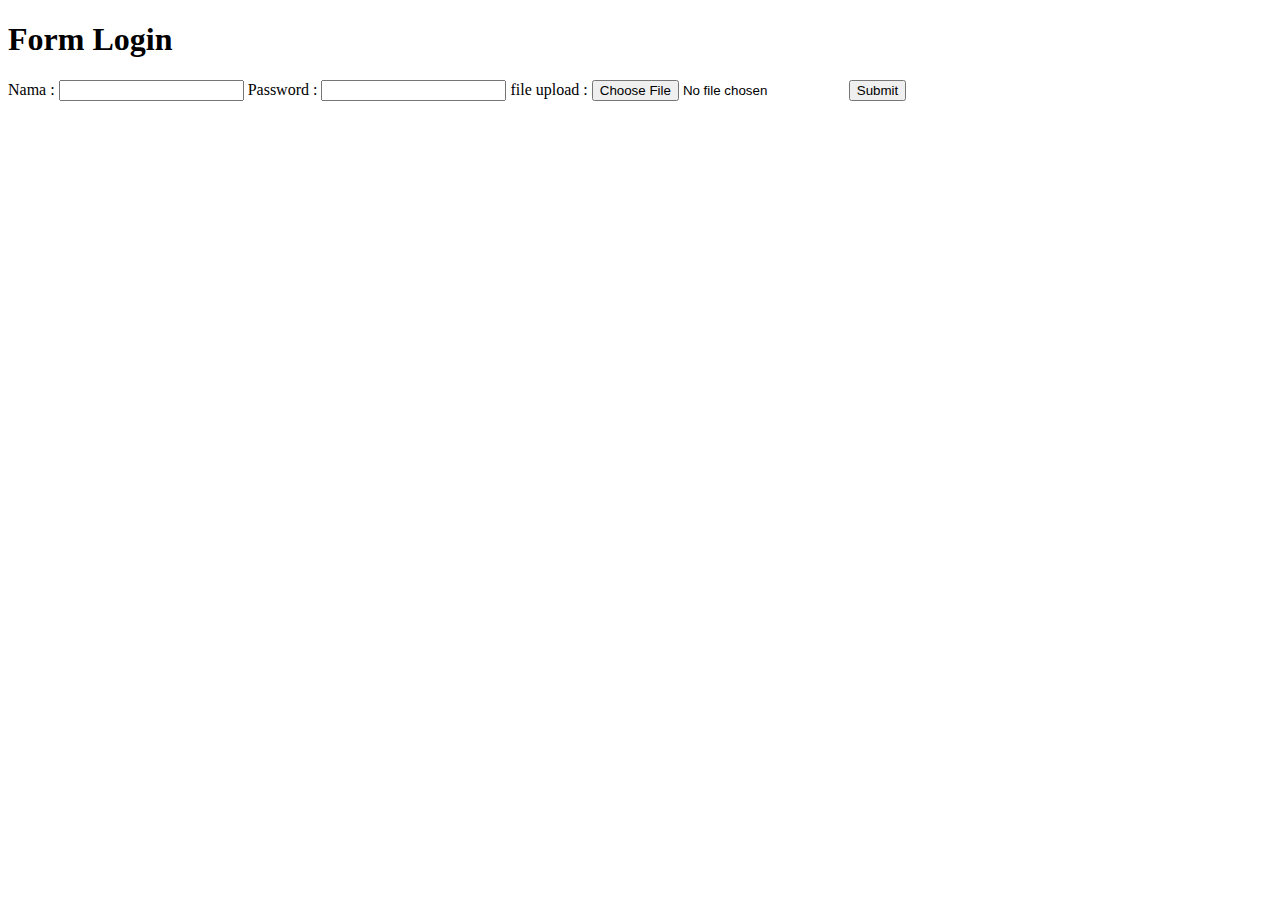
<file: php-form.html>
<!DOCTYPE html>
<html lang="en">
<head>
    <meta charset="UTF-8">
    <meta http-equiv="X-UA-Compatible" content="IE=edge">
    <meta name="viewport" content="width=device-width, initial-scale=1.0">
    <title>Document</title>
</head>
<body>
    <h1>Form Login</h1>
    <form action="action.php?p=gambar" method="post" enctype="multipart/form-data">
        Nama :
        <input type="text" name="nama">
        Password :
        <input type="password" name="password">
        file upload :
        <input type="file" name="berkas">
        <input type="submit" name="submit" value="Submit">
    </form>
</body>
</html>
</file>
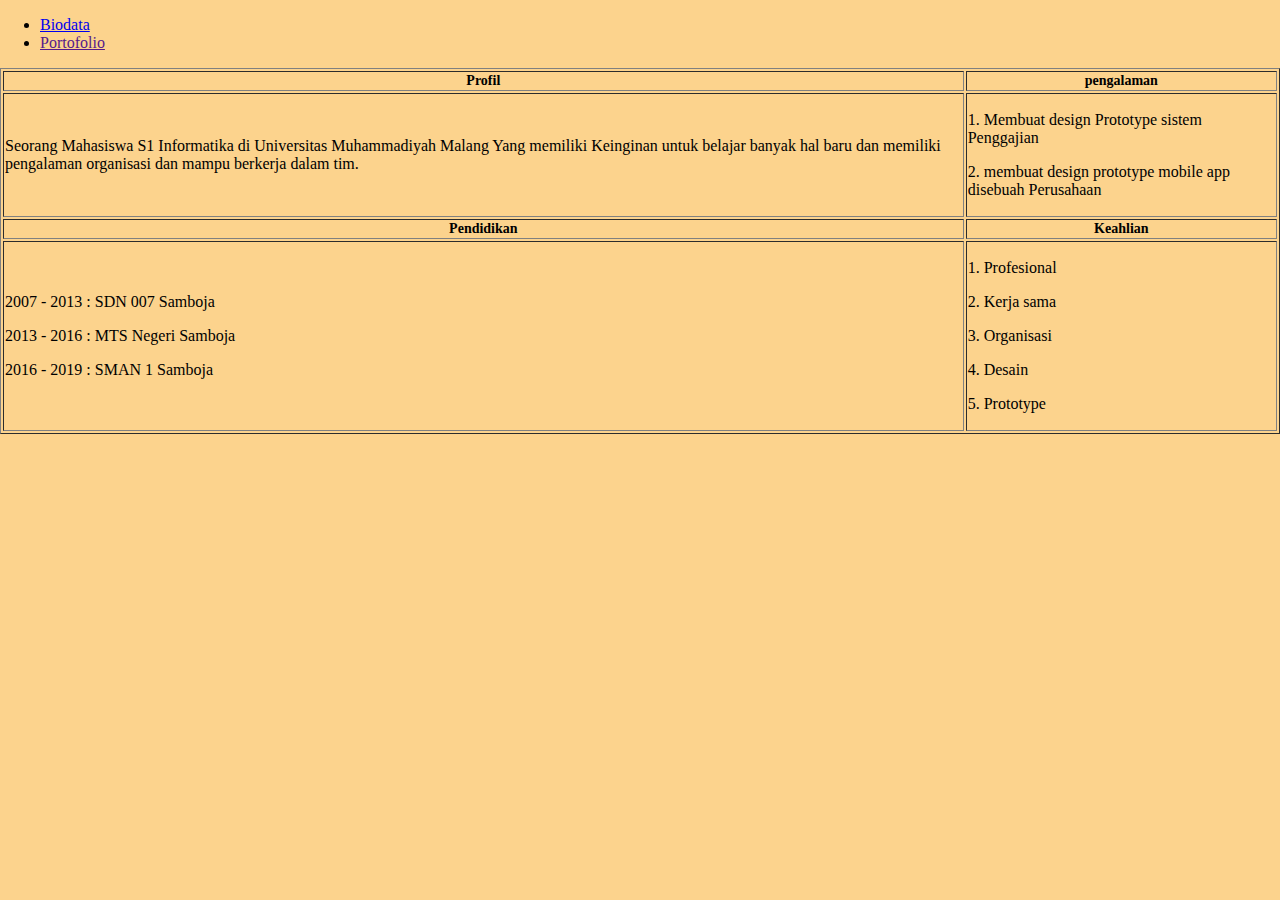
<file: portofolio.html>
<!DOCTYPE html>
<html lang="en">
<head>
    <meta charset="UTF-8">
    <meta http-equiv="X-UA-Compatible" content="IE=edge">
    <meta name="viewport" content="width=device-width, initial-scale=1.0">
    <title>Portofolio</title>
    <style>
        body{
            background-color: rgb(252, 211, 141);
            margin: 0;
            font-family: 'Times New Roman', Times, serif
        }
        th{
            font-family: 'Times New Roman', Times, serif;
            font-size: 14px;
        }
        p{
            font-family: 'Times New Roman', Times, serif;
        }
        
    </style>
</head>
<body>
    <ul>
        <li><a href="index.html">Biodata</a></li>
        <li><a href="">Portofolio</a></li>
    </ul>

    <table border="1">
        <tr>
            <th>Profil</th>
            <th>pengalaman</th>
        </tr>
        <tr>
            <td><p>Seorang Mahasiswa S1 Informatika di Universitas Muhammadiyah Malang 
                Yang memiliki Keinginan untuk belajar banyak hal baru dan memiliki 
                pengalaman organisasi dan mampu berkerja dalam tim.</p>
            </td>

            <td><p>1. Membuat design Prototype sistem Penggajian</p>
                <p>2. membuat design prototype mobile app disebuah Perusahaan</p>  
            </td>
        </tr>
        
        <tr>
            <th>Pendidikan</th>
            <th>Keahlian</th>
        </tr>
        <tr>
           <td><p>2007 - 2013 : SDN 007 Samboja</p>
            <p>2013 - 2016 : MTS Negeri Samboja</p>
            <p>2016 - 2019 : SMAN 1 Samboja</p></td>

            <td>
                <p>1. Profesional</p>
                <p>2. Kerja sama </p>
                <p>3. Organisasi</p>
                <p>4. Desain</p>
                <p>5. Prototype</p>
            </td>
        </tr>
    </table>

</body>
</html>
</file>
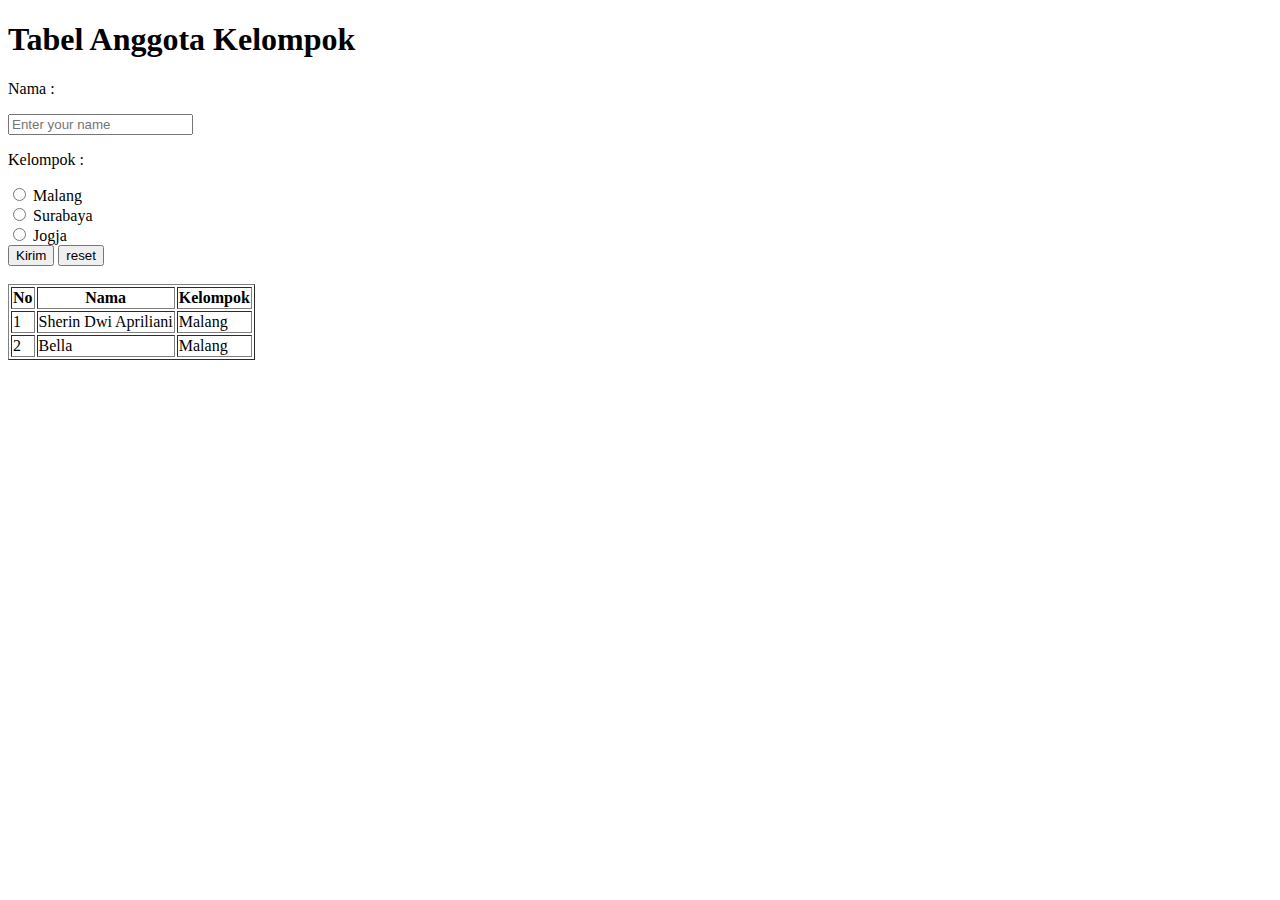
<file: table.html>
<!DOCTYPE html>
<html lang="en">
<head>
    <meta charset="UTF-8">
    <meta http-equiv="X-UA-Compatible" content="IE=edge">
    <meta name="viewport" content="width=device-width, initial-scale=1.0">
    <title>Belajar Buat Table</title>
</head>
<body>
    
    <h1>Tabel Anggota Kelompok</h1>

    <form>
        <p>Nama : </p>
        <input type="text" name="Nama" placeholder="Enter your name">
        <p>Kelompok :</p>
        <input type="radio" name="Kelompok"  id="malang">
        <label for="Malang">Malang</label>
        <br>
        <input type="radio" name="Kelompok"  id="Surabaya">
        <label for="Malang">Surabaya</label>
        <br>
        <input type="radio" name="Kelompok"  id="Jogja">
        <label for="Malang">Jogja</label>
        <br>
        <div>
            <input type="submit" value = "Kirim">
            <input type="reset" value="reset">
        </div>
    </form>
    <br>

    <table border="1">
        <tr>
            <th>No</th>
            <th>Nama</th>
            <th>Kelompok</th>
        </tr>
        <tr>
            <td>1</td>
            <td>Sherin Dwi Apriliani</td>
            <td>Malang</td>
        </tr>
        <tr>
            <td>2</td>
            <td>Bella </td>
            <td>Malang</td>
        </tr>
    </table>

</body>
</html>
</file>
